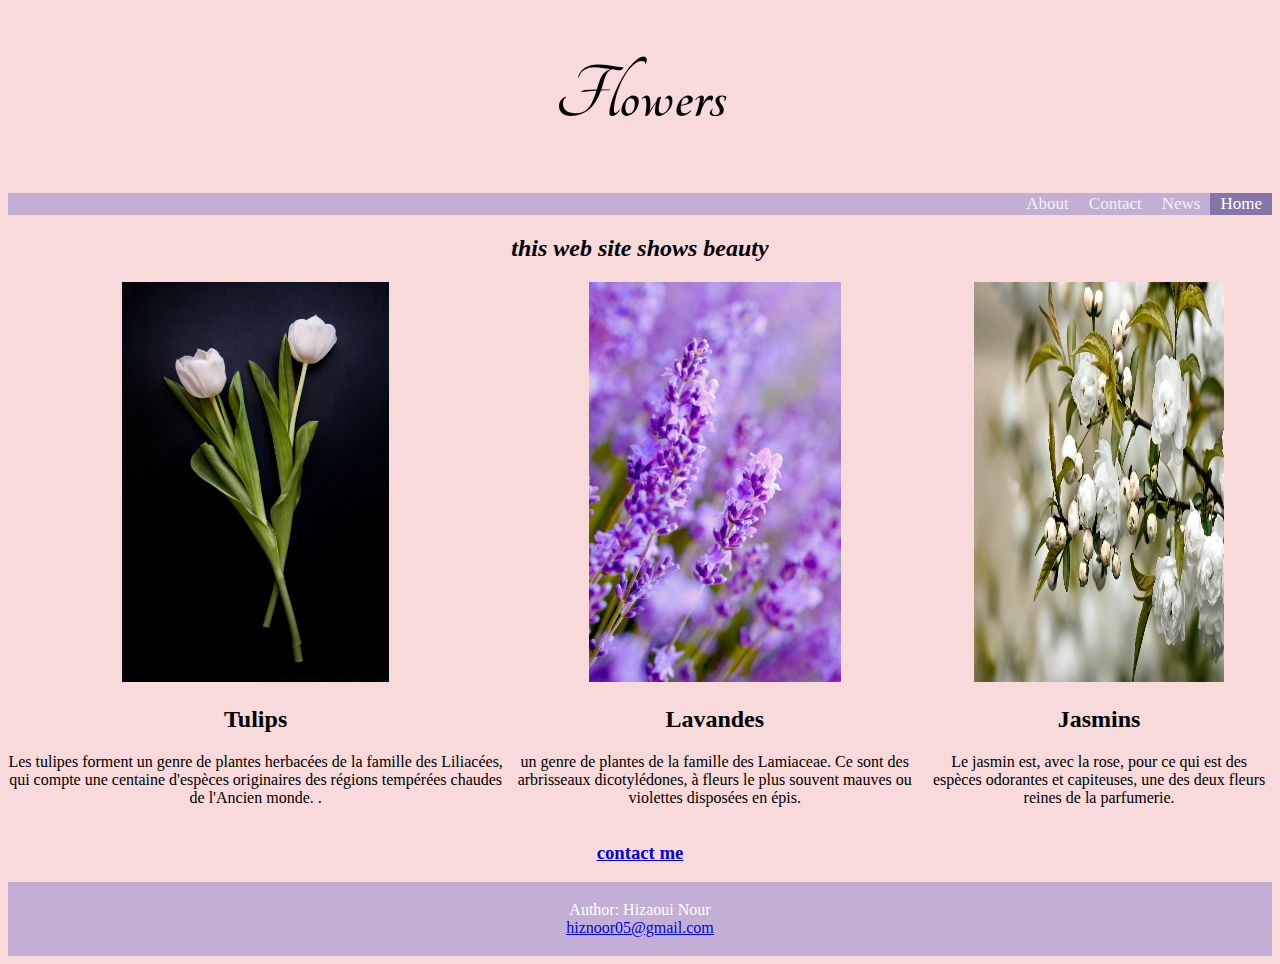
<file: Flowers web site/index.html>
<!DOCTYPE html>
<html lang="en">
<head>
    <meta charset="UTF-8">
    <meta name="viewport" content="width=device-width, initial-scale=1.0">
    <meta http-equiv="X-UA-Compatible" content="ie=edge">
    <title> flowers website</title>
    <!--  external css-->
 <link rel="stylesheet" href="styles.css">
 <link href="https://fonts.googleapis.com/css2?family=Tangerine:wght@700&display=swap" rel="stylesheet">
     
 <style>
        footer {
          text-align: center;
          padding: 3px;
          background-color:#c3aed6;
          color: white;
        }
        </style>
</head>

<body>
  
    <center>
    <!-- putting horizantal lines -->
        
         <h1 class="bouhmid">  Flowers           </h1>
        
         
        
  <!--navbar-->
  
  <div class="topnav">
        <a class="active" href="#home">Home</a>
        <a href="#news">News</a>
        <a href="#contact">Contact</a>
        <a href="#about">About</a>
      </div>


        <!-- ilatising the style of the phrase-->
        <h2><em>this web site shows <strong>beauty</strong> </em></h2>

<div class="oussema">
    <div class="nour" ><img src="flower.jpg" alt=""> <h2>Tulips</h2> 
    <p>Les tulipes forment un genre de plantes herbacées de la famille des Liliacées, qui compte une centaine d'espèces originaires des régions tempérées chaudes de l'Ancien monde. 
        .</p>
    </div>
    <div class="nour"><img src="lavande.jpg" alt="" ><h2>Lavandes </h2>
    <p> un genre de plantes de la famille des Lamiaceae. Ce sont des arbrisseaux dicotylédones, à fleurs le plus souvent mauves ou violettes disposées en épis.</p>
    </div>
    <div class="nour"><img src="jasmin.jpg" alt="" width="250"><h2>Jasmins</h2>
    <p>Le jasmin est, avec la rose, pour ce qui est des espèces odorantes et capiteuses, une des deux fleurs reines de la parfumerie.</p>
    </div>
</div>

        <!-- unordered list-->
     <!--
        <h3>i am willing to show you the real <a href="https://www.google.com/search?q=flowers&sxsrf=ALeKk02r1LUjH_Z-ZWLcjHUXOG6JHZgIPQ:1604951150060&source=lnms&tbm=isch&sa=X&ved=2ahUKEwjF9Lj5nPbsAhWTunEKHYQlCkQQ_AUoAXoECB4QAw&biw=679&bih=590">beauty</a> </h3>   
         <ul>
              <li>types of flowers</li>
              <li>types of flowers</li>
         </ul>  -->

         <!-- ordered list
        <h3>lets discover</h3>
         <ol>
             <li> flower1</li>
             <li> flower2</li>
             <li> flower3</li>
         </ol> -->

        <!-- creating a table
        <table cellspacing="40" >
            <thead>
                <tr>
                    <td> <strong> flower1</strong> </td>
                    <td><strong>flower2</strong></td>
                </tr>

            </thead>
            <tbody>
                <tr>
                    <td>discription of flower 1</td>
                    <td>discription of flower 2 </td>
                </tr>
            </tbody>
        </table> -->

        <!-- this is how we create different pages -->
        <h3><a href="contact-me.html">contact me</a></h3>
        <!-- <img src="flower.jpg" alt="">

    </center> 
    <!-- footer-->
    <footer>
            <p>Author: Hizaoui Nour <br>
            <a href="mailto:hiznoor05@gmail.com">hiznoor05@gmail.com</a></p>
          </footer>
          
</body>
</html>
</file>
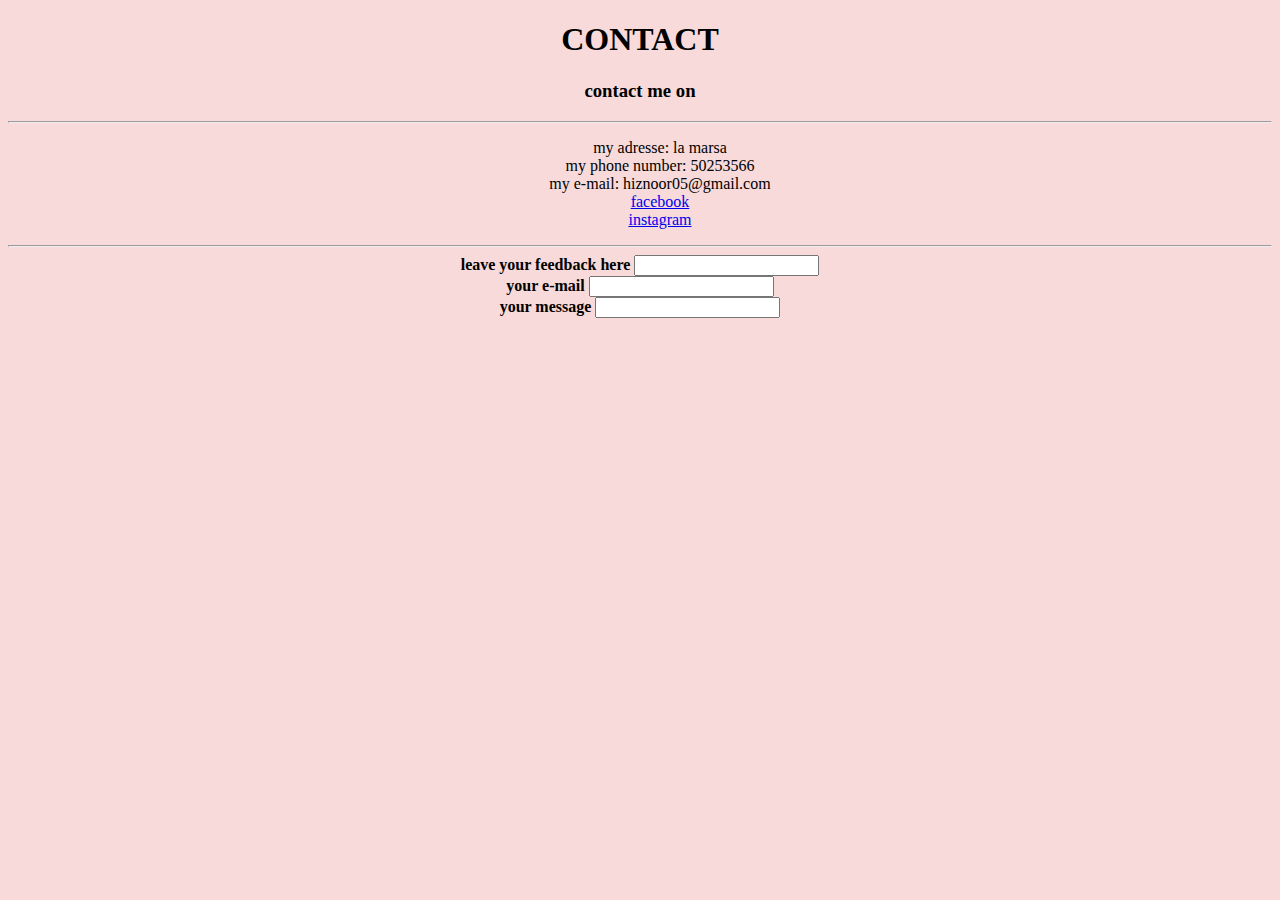
<file: Flowers web site/contact-me.html>
<!DOCTYPE html>
<html lang="en">
<head>
    <meta charset="UTF-8">
    <meta name="viewport" content="width=device-width, initial-scale=1.0">
    <meta http-equiv="X-UA-Compatible" content="ie=edge">
    <title>contact-me</title>
    
    <link rel="stylesheet" href="styles.css">
</head>
<center>
<body style=" background-color:" >
<body style=" background-color: #f7dad9" >
    
    <h1>CONTACT</h1>
    <h3>contact me on</h3>
    <hr>
    <ul>
        <li>my adresse: la marsa</li>
        <li>my phone number: 50253566</li>
        <li>my e-mail: hiznoor05@gmail.com </li>
        <li> <a href="https://www.facebook.com/Hizaoui.noor/" facebook> facebook</a>  </li>
        <li> <a href=" https://www.instagram.com/noor_hizaoui/?hl=fr" instagram>instagram</a>  </li>
        
    </ul>
    <hr>
    <form action="">
        <label > <strong>leave your feedback here</strong> </label>
        <input type="text" name="Your name">
        <br>
        <label > <strong>your e-mail</strong> </label>
         
        <input type="email">
        <br>
        <label for=""> <strong>your message</strong> </label>
        <input type="your message" aria-rowspan="10">
        <br>
        
    </form>
</body>
</center>
</html>
</file>
<file: Flowers web site/styles.css>
body
         {
            background-color:#f7dad9  ;
         }
        img {
            height: 400px ;
        }
          h1
          { color: 

          }

         

          
/* Add a black background color to the top navigation */
.topnav {
    background-color: #c3aed6;
    overflow: hidden;
  }
  
  /* Style the links inside the navigation bar */
  .topnav a {
    float: right ;
    color: #f2f2f2;
    text-align: center;
    padding: 1px 10px;
    text-decoration: none;
    font-size: 17px;
  }
  
  /* Change the color of links on hover */
  .topnav a:hover {
    background-color: #ddd;
    color: black;
  }
  
  /* Add a color to the active/current link */
  .topnav a.active {
    background-color:#8675a9;
    color: white;
  }
   .oussema{
       display: flex;
       align-items: centre ;
       justify-content: space-between;
       width:  ;
   }

.bouhmid{
    font-family: 'Tangerine', cursive;
    font-size: 80px;
    margin: 50px 0 :
}
 .nour{
     flex-grow: 1;
     text-align: center;
 }
 li{
     list-style-type: none ;
 }
</file>
